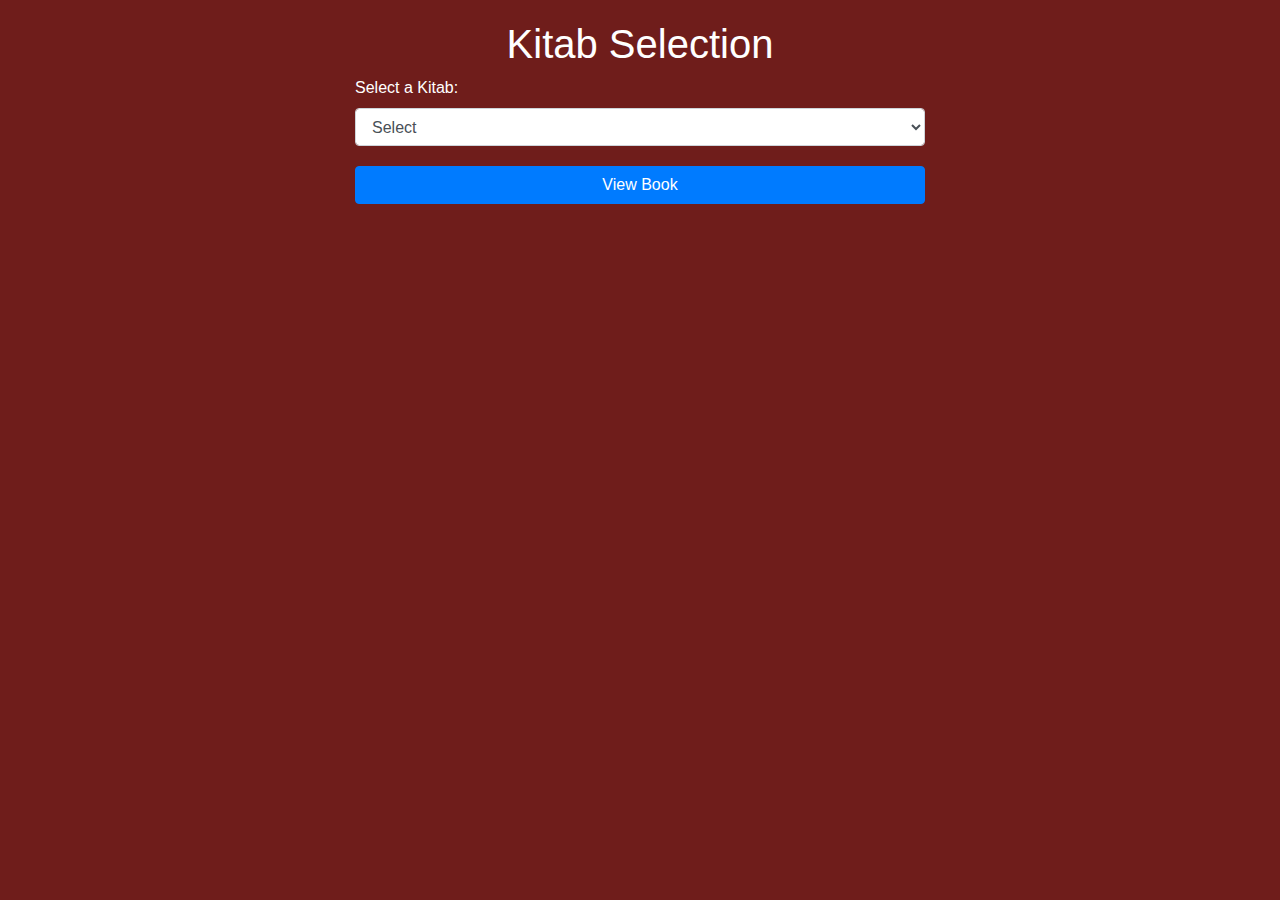
<file: index.html>
<!DOCTYPE html>
<html lang="en">
  <head>
    <meta charset="UTF-8" />
    <meta name="viewport" content="width=device-width, initial-scale=1.0" />
    <title>Dalaiul Khairat & Others</title>
    <link
      rel="stylesheet"
      href="https://stackpath.bootstrapcdn.com/bootstrap/4.5.2/css/bootstrap.min.css"
    />
    <style>
      body {
        background-color: #6f1d1b;
        color: #fff;
        padding-top: 20px;
      }

      .container {
        max-width: 600px;
        margin: 0 auto;
      }

      select {
        margin-bottom: 20px;
      }
    </style>
  </head>

  <body>
    <div class="container">
      <h1 class="text-center">Kitab Selection</h1>
      <form id="bookForm">
        <div class="form-group">
          <label for="bookType">Select a Kitab:</label>
          <select class="form-control" id="bookType" onchange="showOptions()">
            <option value="">Select</option>
            <option value="Dalailul Khairat">Dalailul Khairat</option>
            <option value="Hizbul 'Azam">Hizbul 'Azam</option>
            <option value="Hizbul Ghoyath">Hizbul Ghoyath</option>
            <option value="Hizbul Wiqayah">Hizbul Wiqayah</option>
            <option value="Hizbul Istighfar">Hizbul Istighfar</option>
          </select>
        </div>
        <div class="form-group" id="optionsContainer" style="display: none">
          <label for="bookOption">Select Day:</label>
          <select class="form-control" id="bookOption"></select>
        </div>
        <button
          type="button"
          class="btn btn-primary btn-block"
          onclick="goToContent()"
        >
          View Book
        </button>
      </form>
    </div>

    <script>
      function showOptions() {
        var bookType = document.getElementById("bookType").value;
        var optionsContainer = document.getElementById("optionsContainer");

        if (bookType === "Dalailul Khairat") {
          optionsContainer.style.display = "block";
          var bookOptionSelect = document.getElementById("bookOption");
          bookOptionSelect.innerHTML = "";
          var options = [
            "Opening",
            "Monday",
            "Tuesday",
            "Wednesday",
            "Thursday",
            "Friday",
            "Saturday",
            "Sunday",
            "Monday(2)",
            "Du'a Khatam",
          ];
          options.forEach(function (option) {
            var optionElement = document.createElement("option");
            optionElement.text = option;
            bookOptionSelect.add(optionElement);
          });
        } else if (
          bookType === "Hizbul 'Azam" ||
          bookType === "Hizbul Istighfar"
        ) {
          optionsContainer.style.display = "block";
          var bookOptionSelect = document.getElementById("bookOption");
          bookOptionSelect.innerHTML = "";
          var options = [
            "Monday",
            "Tuesday",
            "Wednesday",
            "Thursday",
            "Friday",
            "Saturday",
            "Sunday",
          ];
          options.forEach(function (option) {
            var optionElement = document.createElement("option");
            optionElement.text = option;
            bookOptionSelect.add(optionElement);
          });
        } else {
          optionsContainer.style.display = "none";
        }
      }

      function goToContent() {
        var bookType = document.getElementById("bookType").value;
        var bookOption = document.getElementById("bookOption").value;

        if (
          bookType &&
          (bookType !== "Hizbul Ghoyath" || bookType !== "Hizbul Wiqayah") &&
          bookOption
        ) {
          // Redirect to content page with selected book type and option
          window.location.href =
            "book_content.html?type=" +
            bookType +
            "&option=" +
            encodeURIComponent(bookOption);
        } else if (
          bookType === "Hizbul Ghoyath" ||
          bookType === "Hizbul Wiqayah"
        ) {
          // Redirect to content page for HG and HW with book type only
          window.location.href = "book_content.html?type=" + bookType;
        } else {
          alert("Please select a valid book type and option.");
        }
      }
    </script>
  </body>
</html>
</file>
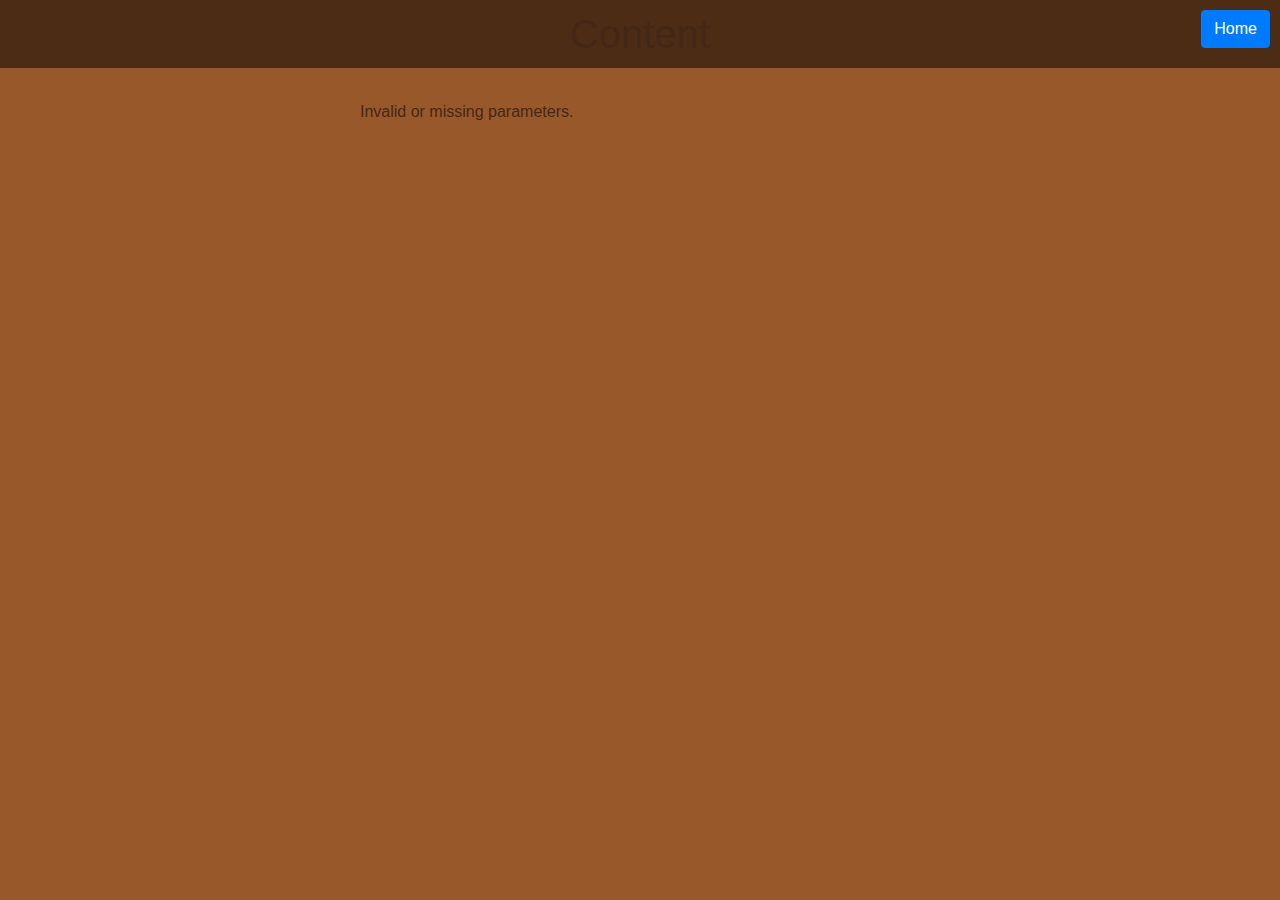
<file: book_content.html>
<!DOCTYPE html>
<html lang="en">
  <head>
    <meta charset="UTF-8" />
    <meta name="viewport" content="width=device-width, initial-scale=1.0" />
    <title>Dalaiul Khairat & Others</title>
    <link
      rel="stylesheet"
      href="https://stackpath.bootstrapcdn.com/bootstrap/4.5.2/css/bootstrap.min.css"
    />
    <style>
      body {
        background-color: #99582a;
        color: #432818;
        padding-top: 60px; /* Adjusted to account for the fixed header */
      }

      .container {
        max-width: 600px;
        margin: 0 auto;
        padding: 20px;
        padding-top: 0; /* Adjusted to remove padding at the top */
      }

      img {
        max-width: 100%;
        height: auto;
        margin-bottom: 20px;
      }

      #pageTitle {
        position: fixed;
        top: 0;
        left: 0;
        width: 100%;
        background-color: rgba(0, 0, 0, 0.5);
        padding: 10px 0;
        text-align: center;
        z-index: 1000;
      }

      #homeButton {
        position: fixed;
        top: 10px;
        right: 10px;
        z-index: 1000;
      }

      #bookContent {
        padding-top: 40px; /* Adjusted to account for the fixed header */
      }
    </style>
  </head>

  <body>
    <h1 id="pageTitle" class="text-center">Content</h1>
    <button
      id="homeButton"
      type="button"
      class="btn btn-primary"
      onclick="goToHome()"
    >
      Home
    </button>
    <div class="container">
      <div id="bookContent">
        <!-- Content will be dynamically added here -->
      </div>
    </div>

    <script>
      function goToHome() {
        // Redirect to home page
        window.location.href = "index.html";
      }

      const images = {
        "Dalailul Khairat": {
          Opening: [
            "DK/Opening/1.jpg",
            "DK/Opening/2.jpg",
            "DK/Opening/3.jpg",
            "DK/Opening/4.jpg",
            "DK/Opening/5.jpg",
            "DK/Opening/6.jpg",
            "DK/Opening/7.jpg",
            "DK/Opening/8.jpg",
            "DK/Opening/9.jpg",
            "DK/Opening/10.jpg",
            "DK/Opening/11.jpg",
            "DK/Opening/12.jpg",
          ],
          Monday: [
            "DK/Mon/1.jpg",
            "DK/Mon/2.jpg",
            "DK/Mon/3.jpg",
            "DK/Mon/4.jpg",
            "DK/Mon/5.jpg",
            "DK/Mon/6.jpg",
            "DK/Mon/7.jpg",
            "DK/Mon/8.jpg",
            "DK/Mon/9.jpg",
            "DK/Mon/10.jpg",
            "DK/Mon/11.jpg",
            "DK/Mon/12.jpg",
            "DK/Mon/13.jpg",
          ],
          Tuesday: [
            "DK/Tue/1.jpg",
            "DK/Tue/2.jpg",
            "DK/Tue/3.jpg",
            "DK/Tue/4.jpg",
            "DK/Tue/5.jpg",
            "DK/Tue/6.jpg",
            "DK/Tue/7.jpg",
            "DK/Tue/8.jpg",
            "DK/Tue/9.jpg",
            "DK/Tue/10.jpg",
            "DK/Tue/11.jpg",
            "DK/Tue/12.jpg",
            "DK/Tue/13.jpg",
            "DK/Tue/14.jpg",
          ],
          Wednesday: [
            "DK/Wed/1.jpg",
            "DK/Wed/2.jpg",
            "DK/Wed/3.jpg",
            "DK/Wed/4.jpg",
            "DK/Wed/5.jpg",
            "DK/Wed/6.jpg",
            "DK/Wed/7.jpg",
            "DK/Wed/8.jpg",
            "DK/Wed/9.jpg",
            "DK/Wed/10.jpg",
            "DK/Wed/11.jpg",
            "DK/Wed/12.jpg",
            "DK/Wed/13.jpg",
          ],
          Thursday: [
            "DK/Thu/1.jpg",
            "DK/Thu/2.jpg",
            "DK/Thu/3.jpg",
            "DK/Thu/4.jpg",
            "DK/Thu/5.jpg",
            "DK/Thu/6.jpg",
            "DK/Thu/7.jpg",
            "DK/Thu/8.jpg",
            "DK/Thu/9.jpg",
            "DK/Thu/10.jpg",
            "DK/Thu/11.jpg",
            "DK/Thu/12.jpg",
            "DK/Thu/13.jpg",
            "DK/Thu/14.jpg",
          ],
          Friday: [
            "DK/Fri/1.jpg",
            "DK/Fri/2.jpg",
            "DK/Fri/3.jpg",
            "DK/Fri/4.jpg",
            "DK/Fri/5.jpg",
            "DK/Fri/6.jpg",
            "DK/Fri/7.jpg",
            "DK/Fri/8.jpg",
            "DK/Fri/9.jpg",
            "DK/Fri/10.jpg",
            "DK/Fri/11.jpg",
            "DK/Fri/12.jpg",
            "DK/Fri/13.jpg",
            "DK/Fri/14.jpg",
            "DK/Fri/15.jpg",
            "DK/Fri/16.jpg",
          ],
          Saturday: [
            "DK/Sat/1.jpg",
            "DK/Sat/2.jpg",
            "DK/Sat/3.jpg",
            "DK/Sat/4.jpg",
            "DK/Sat/5.jpg",
            "DK/Sat/6.jpg",
            "DK/Sat/7.jpg",
            "DK/Sat/8.jpg",
            "DK/Sat/9.jpg",
            "DK/Sat/10.jpg",
            "DK/Sat/11.jpg",
            "DK/Sat/12.jpg",
            "DK/Sat/13.jpg",
            "DK/Sat/14.jpg",
            "DK/Sat/15.jpg",
            "DK/Sat/16.jpg",
          ],
          Sunday: [
            "DK/Sun/1.jpg",
            "DK/Sun/2.jpg",
            "DK/Sun/3.jpg",
            "DK/Sun/4.jpg",
            "DK/Sun/5.jpg",
            "DK/Sun/6.jpg",
            "DK/Sun/7.jpg",
            "DK/Sun/8.jpg",
            "DK/Sun/9.jpg",
            "DK/Sun/10.jpg",
            "DK/Sun/11.jpg",
            "DK/Sun/12.jpg",
            "DK/Sun/13.jpg",
            "DK/Sun/14.jpg",
            "DK/Sun/15.jpg",
          ],
          "Monday(2)": [
            "DK/Mon2/1.jpg",
            "DK/Mon2/2.jpg",
            "DK/Mon2/3.jpg",
            "DK/Mon2/4.jpg",
            "DK/Mon2/5.jpg",
            "DK/Mon2/6.jpg",
            "DK/Mon2/7.jpg",
          ],
          "Du'a Khatam": [
            "DK/Dua/1.jpg",
            "DK/Dua/2.jpg",
            "DK/Dua/3.jpg",
            "DK/Dua/4.jpg",
            "DK/Dua/5.jpg",
            "DK/Dua/6.jpg",
          ],
        },
        "Hizbul 'Azam": {
          Monday: [
            "HA/Mon/1.jpg",
            "HA/Mon/2.jpg",
            "HA/Mon/3.jpg",
            "HA/Mon/4.jpg",
            "HA/Mon/5.jpg",
            "HA/Mon/6.jpg",
            "HA/Mon/7.jpg",
            "HA/Mon/8.jpg",
            "HA/Mon/9.jpg",
            "HA/Mon/10.jpg",
            "HA/Mon/11.jpg",
            "HA/Mon/12.jpg",
          ],
          Tuesday: [
            "HA/Tue/1.jpg",
            "HA/Tue/2.jpg",
            "HA/Tue/3.jpg",
            "HA/Tue/4.jpg",
            "HA/Tue/5.jpg",
            "HA/Tue/6.jpg",
            "HA/Tue/7.jpg",
            "HA/Tue/8.jpg",
            "HA/Tue/9.jpg",
            "HA/Tue/10.jpg",
            "HA/Tue/11.jpg",
            "HA/Tue/12.jpg",
            "HA/Tue/13.jpg",
            "HA/Tue/14.jpg",
            "HA/Tue/15.jpg",
          ],
          Wednesday: [
            "HA/Wed/1.jpg",
            "HA/Wed/2.jpg",
            "HA/Wed/3.jpg",
            "HA/Wed/4.jpg",
            "HA/Wed/5.jpg",
            "HA/Wed/6.jpg",
            "HA/Wed/7.jpg",
            "HA/Wed/8.jpg",
            "HA/Wed/9.jpg",
            "HA/Wed/10.jpg",
            "HA/Wed/11.jpg",
            "HA/Wed/12.jpg",
            "HA/Wed/13.jpg",
            "HA/Wed/14.jpg",
          ],
          Thursday: [
            "HA/Thu/1.jpg",
            "HA/Thu/2.jpg",
            "HA/Thu/3.jpg",
            "HA/Thu/4.jpg",
            "HA/Thu/5.jpg",
            "HA/Thu/6.jpg",
            "HA/Thu/7.jpg",
            "HA/Thu/8.jpg",
            "HA/Thu/9.jpg",
            "HA/Thu/10.jpg",
            "HA/Thu/11.jpg",
          ],
          Friday: [
            "HA/Fri/1.jpg",
            "HA/Fri/2.jpg",
            "HA/Fri/3.jpg",
            "HA/Fri/4.jpg",
            "HA/Fri/5.jpg",
            "HA/Fri/6.jpg",
            "HA/Fri/7.jpg",
            "HA/Fri/8.jpg",
            "HA/Fri/9.jpg",
            "HA/Fri/10.jpg",
            "HA/Fri/11.jpg",
            "HA/Fri/12.jpg",
            "HA/Fri/13.jpg",
            "HA/Fri/14.jpg",
            "HA/Fri/15.jpg",
            "HA/Fri/16.jpg",
            "HA/Fri/17.jpg",
            "HA/Fri/18.jpg",
          ],
          Saturday: [
            "HA/Sat/1.jpg",
            "HA/Sat/2.jpg",
            "HA/Sat/3.jpg",
            "HA/Sat/4.jpg",
            "HA/Sat/5.jpg",
            "HA/Sat/6.jpg",
            "HA/Sat/7.jpg",
            "HA/Sat/8.jpg",
            "HA/Sat/9.jpg",
            "HA/Sat/10.jpg",
            "HA/Sat/11.jpg",
            "HA/Sat/12.jpg",
            "HA/Sat/13.jpg",
            "HA/Sat/14.jpg",
          ],
          Sunday: [
            "HA/Sun/1.jpg",
            "HA/Sun/2.jpg",
            "HA/Sun/3.jpg",
            "HA/Sun/4.jpg",
            "HA/Sun/5.jpg",
            "HA/Sun/6.jpg",
            "HA/Sun/7.jpg",
            "HA/Sun/8.jpg",
            "HA/Sun/9.jpg",
            "HA/Sun/10.jpg",
            "HA/Sun/11.jpg",
            "HA/Sun/12.jpg",
            "HA/Sun/13.jpg",
          ],
        },
        "Hizbul Istighfar": {
          Monday: [
            "IS/Mon/1.jpg",
            "IS/Mon/2.jpg",
            "IS/Mon/3.jpg",
            "IS/Mon/4.jpg",
            "IS/Mon/5.jpg",
          ],
          Tuesday: [
            "IS/Tue/1.jpg",
            "IS/Tue/2.jpg",
            "IS/Tue/3.jpg",
            "IS/Tue/4.jpg",
          ],
          Wednesday: [
            "IS/Wed/1.jpg",
            "IS/Wed/2.jpg",
            "IS/Wed/3.jpg",
            "IS/Wed/4.jpg",
          ],
          Thursday: [
            "IS/Thu/1.jpg",
            "IS/Thu/2.jpg",
            "IS/Thu/3.jpg",
            "IS/Thu/4.jpg",
            "IS/Thu/5.jpg",
            "IS/Thu/6.jpg",
            "IS/Thu/7.jpg",
          ],
          Friday: [
            "IS/Fri/1.jpg",
            "IS/Fri/2.jpg",
            "IS/Fri/3.jpg",
            "IS/Fri/4.jpg",
            "IS/Fri/5.jpg",
            "IS/Fri/6.jpg",
            "IS/Fri/7.jpg",
          ],
          Saturday: [
            "IS/Sat/1.jpg",
            "IS/Sat/2.jpg",
            "IS/Sat/3.jpg",
            "IS/Sat/4.jpg",
          ],
          Sunday: [
            "IS/Sun/1.jpg",
            "IS/Sun/2.jpg",
            "IS/Sun/3.jpg",
            "IS/Sun/4.jpg",
            "IS/Sun/4.jpg",
          ],
        },
        "Hizbul Ghoyath": [
          "HG/1.jpg",
          "HG/2.jpg",
          "HG/3.jpg",
          "HG/4.jpg",
          "HG/5.jpg",
        ],
        "Hizbul Wiqayah": [
          "HW/1.jpg",
          "HW/2.jpg",
          "HW/3.jpg",
          "HW/4.jpg",
          "HW/5.jpg",
          "HW/6.jpg",
          "HW/7.jpg",
          "HW/8.jpg",
        ],
      };

      // Get query parameters from URL
      const urlParams = new URLSearchParams(window.location.search);
      const bookType = urlParams.get("type");
      const option = urlParams.get("option");

      // Display book contents based on book type and option
      if (bookType && images.hasOwnProperty(bookType)) {
        const bookContent = document.getElementById("bookContent");
        if (option && images[bookType].hasOwnProperty(option)) {
          const imagePaths = images[bookType][option];
          imagePaths.forEach((imagePath) => {
            const img = document.createElement("img");
            img.src = imagePath;
            img.alt = "Book Image";
            bookContent.appendChild(img);
          });
        } else if (!option && Array.isArray(images[bookType])) {
          const imagePaths = images[bookType];
          imagePaths.forEach((imagePath) => {
            const img = document.createElement("img");
            img.src = imagePath;
            img.alt = "Book Image";
            bookContent.appendChild(img);
          });
        } else {
          bookContent.innerHTML =
            "<p>No images available for this book type.</p>";
        }
      } else {
        // Handle invalid or missing parameters
        const bookContent = document.getElementById("bookContent");
        bookContent.innerHTML = "<p>Invalid or missing parameters.</p>";
      }

      // Update page title based on selection
      const pageTitle = document.getElementById("pageTitle");
      if (bookType === "Hizbul Ghoyath" || bookType === "Hizbul Wiqayah") {
        pageTitle.textContent = bookType; // Display HG or HW directly
      } else if (bookType && option) {
        pageTitle.textContent = bookType + " " + option; // Display book type and option
      }
    </script>
  </body>
</html>
</file>
